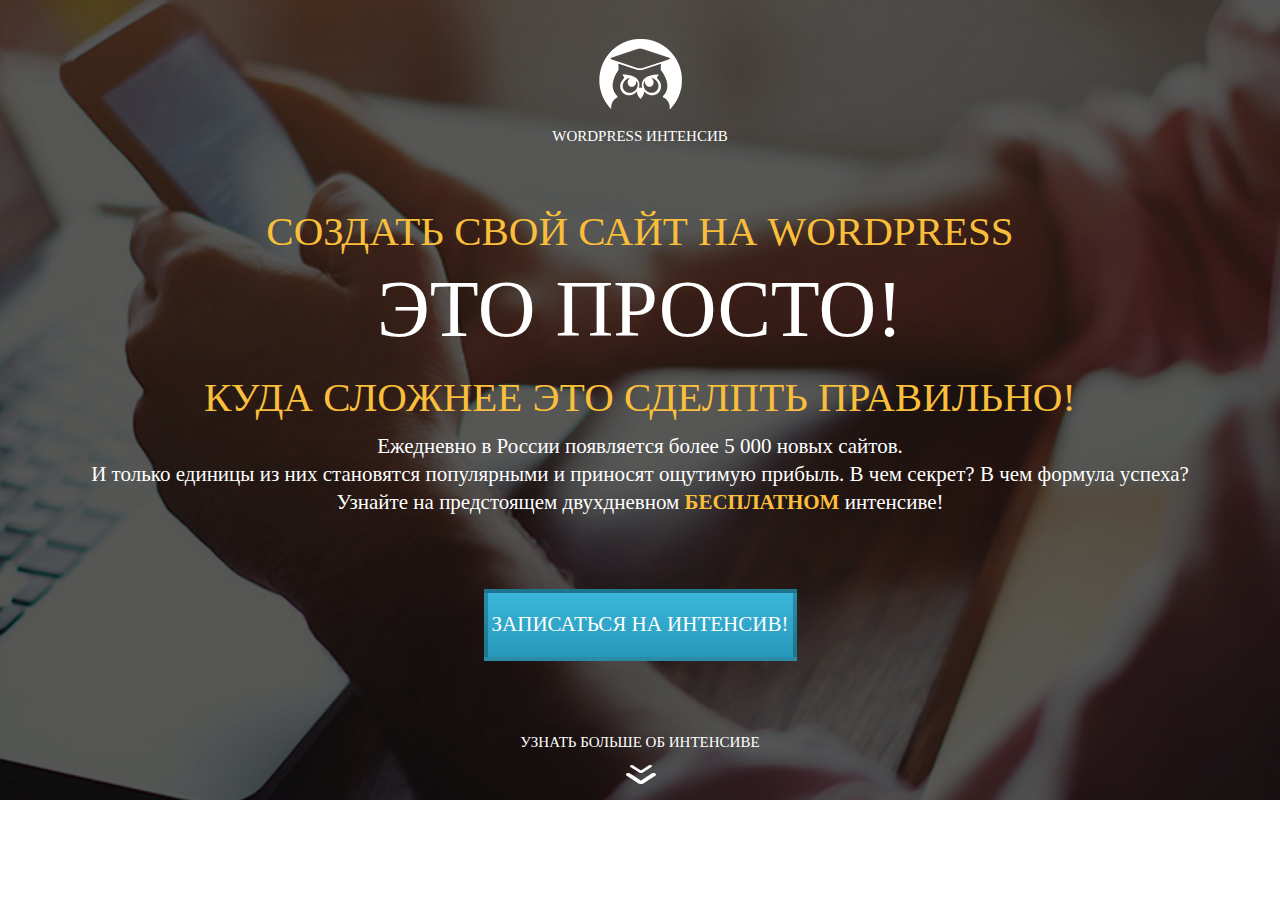
<file: index.html>
<!DOCTYPE html>
<html lang="ru">

<head>
    <meta charset="UTF-8">
    <meta http-equiv="X-UA-Compatible" content="IE=edge">
    <meta name="viewport" content="width=device-width, initial-scale=1.0">
    <link rel="stylesheet" href="css/style.css">
    <title>WordPress интенсив</title>
</head>

<body>
    <section class="promo">
        <div class="container">
            <div class="logo">
                <img class="logo_img" src="icons/logo.png" alt="sova">
                <div class="logo_text">WordPress интенсив</div>
            </div>
            <h1 class="title">Создать свой сайт на WordPress</h1>
            <div class="simple">
                <h2 class="title_big">это просто!</h2>
                <div class="line"></div>
            </div>
            <h2 class="title">Куда сложнее это сделпть правильно!</h2>
            <div class="promo_text">
                Ежедневно в России появляется более 5 000 новых сайтов.<br>
                И только единицы из них становятся популярными и приносят ощутимую прибыль. В чем секрет? В чем формула
                успеха? Узнайте на предстоящем двухдневном <span>БЕСПЛАТНОМ </span> интенсиве!
            </div>

            <button class="promo_btn">Записаться на интенсив!</button>
            <div class="more">
                <div class="more_text">узнать больше об интенсиве</div>
                <a href="index2.html"> <img src="icons/arrow_down.png" alt="arrow" class="more_img"></a>
            </div>
        </div>
    </section>

</body>

</html>
</file>
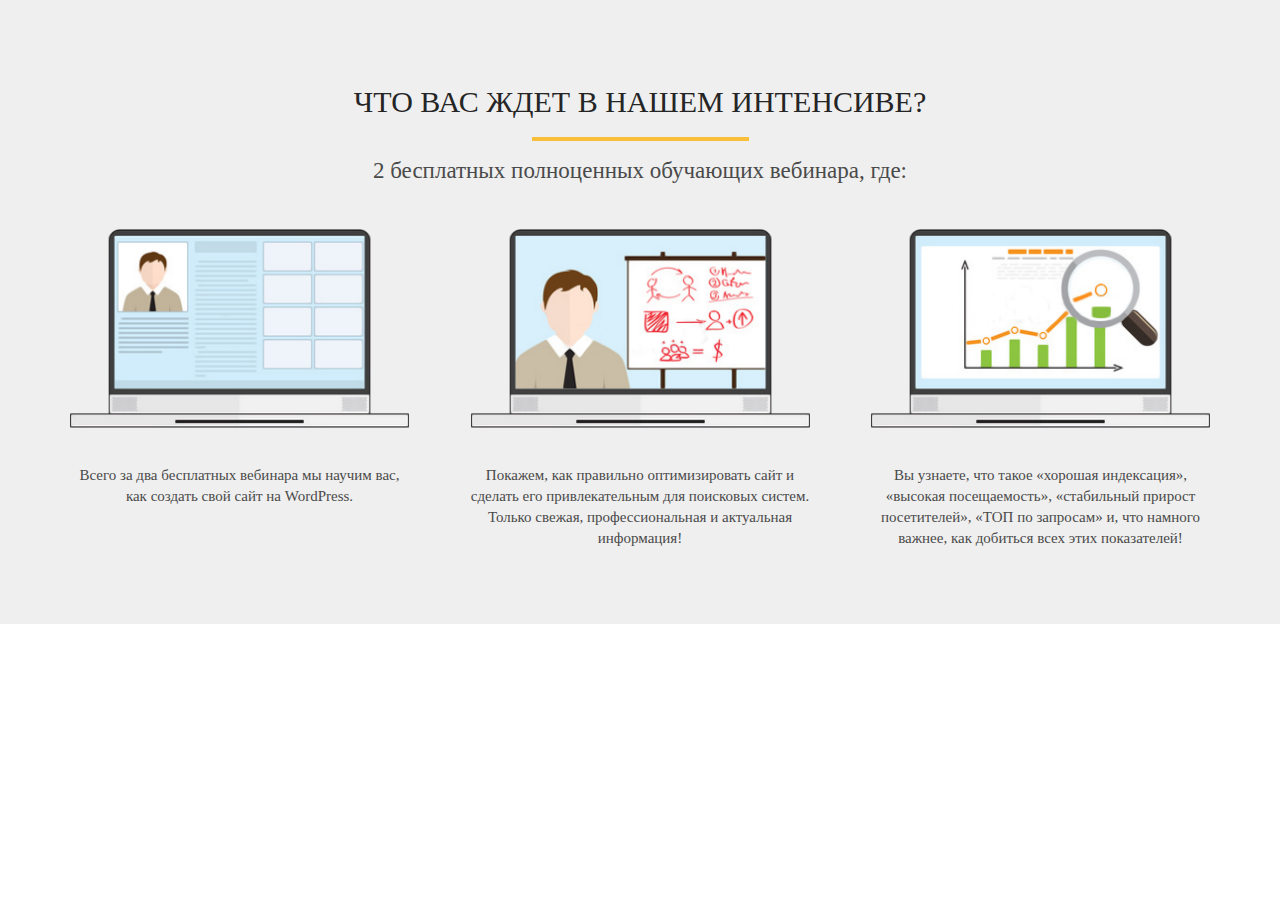
<file: index2.html>
<!DOCTYPE html>
<html lang="ru">

<head>
    <meta charset="UTF-8">
    <meta http-equiv="X-UA-Compatible" content="IE=edge">
    <meta name="viewport" content="width=device-width, initial-scale=1.0">
    <link rel="stylesheet" href="css/style.css">
    <title>WordPress интенсив</title>
</head>

<body>
   
    <section class="waiting">
        <div class="container">
            <h2 class="waiting_header">Что вас ждет в нашем интенсиве?</h2>
            <div class="waiting_divider"></div>
            <div class="waiting_subheader">2 бесплатных полноценных обучающих вебинара, где:</div>
            <div class="waiting_wrapper">
                <div class="waiting_item">
                    <img src="icons/waiting_1.png" alt="1" class="waiting_img">
                    <div class="waiting_deser">Всего за два бесплатных вебинара мы научим вас,
                        как создать свой сайт на WordPress. </div>
                </div>
                <div class="waiting_item">
                    <img src="icons/waiting_2.png" alt="2" class="waiting_img">
                    <div class="waiting_deser">Покажем, как правильно оптимизировать сайт и сделать его привлекательным
                        для поисковых систем. Только свежая, профессиональная и актуальная информация!</div>
                </div>
                <div class="waiting_item">
                    <img src="icons/waiting_3.png" alt="" class="waiting_img">
                    <div class="waiting_deser">Вы узнаете, что такое «хорошая индексация», «высокая посещаемость»,
                        «стабильный прирост посетителей», «ТОП по запросам» и, что намного важнее, как добиться всех
                        этих показателей!</div>
                </div>
            </div>
        </div>
    </section>
    



</body>

</html>
</file>
<file: css/style.css>
* {
    box-sizing: border-box;
    /*includ margin pading*/
    margin: 0;
    padding: 0;
    /*reset value to defolt*/
}

.promo {
    height: 800px;
    background: url('../img/main_bg.jpg') center center
        /*картинка по вісі х та вісі у буде по центру*/
        /cover no-repeat;
    /*розтягує картинку на весь блок без повторення*/
    padding: 39px 0 62px 0;
}

.container {
    position: relative;
    width: 1140px;
    margin: 0 auto;

}

.logo .logo_img {
    display: block;
    /*по дефолту картинка - рядковий елемент, тому, змінюємо на block*/
    margin: 0 auto;
    /*аирівнюємо по центру*/
}

.logo .logo_text {
    color: #ffffff;
    font-family: Roboto;
    font-size: 15px;
    font-weight: 500;
    line-height: 24px;
    /*відстань по вертикалі між строчками*/
    text-transform: uppercase;
    /*переводить шрифт у верхній режим*/
    text-align: center;
    margin-top: 14px;
}

h1 {
    margin-top: 53pt;
}

.title {
    color: #f9bf3b;
    font-family: Roboto - black;
    font-size: 41px;
    font-weight: 400;
    line-height: 24px;
    text-transform: uppercase;
    text-align: center;

}

h2.title {
    margin-top: 30px;
}

.simple .title_big {
    color: #ffffff;
    font-family: Roboto - black;
    font-size: 80px;
    font-weight: 400;
    text-transform: uppercase;
    text-align: center;
    margin-top: 21px;
}

.promo .promo_text {
    padding: 0 13px;
    margin-top: 23px;

    color: #ffffff;
    font-size: 21px;
    font-weight: 300;
    line-height: 28px;
    /*text for span*/
    font-family: Roboto Light;
    font-weight: 300;
    text-align: center;
}

.promo .promo_text span {
    color: #f9bf3b;
    font-family: Roboto - Bold;
    font-weight: 700;
}

.promo .promo_btn {
    display: block;
    margin: 0 auto;
    margin-top: 73px;
    width: 313px;
    height: 72px;
    box-shadow: inset 0 0 0 rgba (0, 0, 0, 0.18);
    border: 4px solid rgba(0, 0, 0, 0.23);
    background-image: linear-gradient(to top, #2798b9 0%, #3ab6da 100%);

    color: #ffffff;
    font-family: "Roboto Condensed";
    font-size: 21px;
    font-weight: 24px;
    text-transform: uppercase;
    cursor: pointer;
    outline: none;
}

.more {
    margin-top: 73px;
}

.more .more_text {
    color: #ffffff;
    font-family: "Roboto-Thin";
    font-size: 15px;
    font-weight: 400;
    text-align: center;
    text-transform: uppercase;
}

.more .more_img {
    display: block;
    margin: 0 auto;
    margin-top: 13px;
    
}


.waiting {
    min-height: 604px;
    background-color: #efefef;
    padding: 85px 0 75px 0;
}

.waiting .waiting_header, .finish .finish_header {
    color: #252525;
    font-family: Roboto;
    font-size: 30px;
    font-weight: 400;

    text-transform: uppercase;
    text-align: center;
}
.finish .finish_header {
    color: #fff;
}

.waiting .waiting_divider, .finish .finish_divider {
    width: 217px;
    height: 4px;
    background-color: #f9bf3b;
    margin: 0 auto;
    margin-top: 18px;
}

.waiting .waiting_subheader {
    margin-top: 17px;
    color: #4a4a4a;
    font-family: Roboto;
    font-size: 23px;

    text-align: center;
}

.waiting .waiting_wrapper {
    display: flex;
    justify-content: space-between;
    margin-top: 45px;
}

.waiting .waiting_wrapper .waiting_item {


    width: 339px;
    text-align: center;

}

.waiting .waiting_wrapper .waiting_item .waiting_img {
    width: 100%;

}

.waiting .waiting_wrapper .waiting_item .waiting_deser {
    margin-top: 33px;
    color: #4a4a4a;
    font-family: Roboto;
    font-size: 15px;
    font-weight: 300;
    line-height: 21px;
}
</file>
